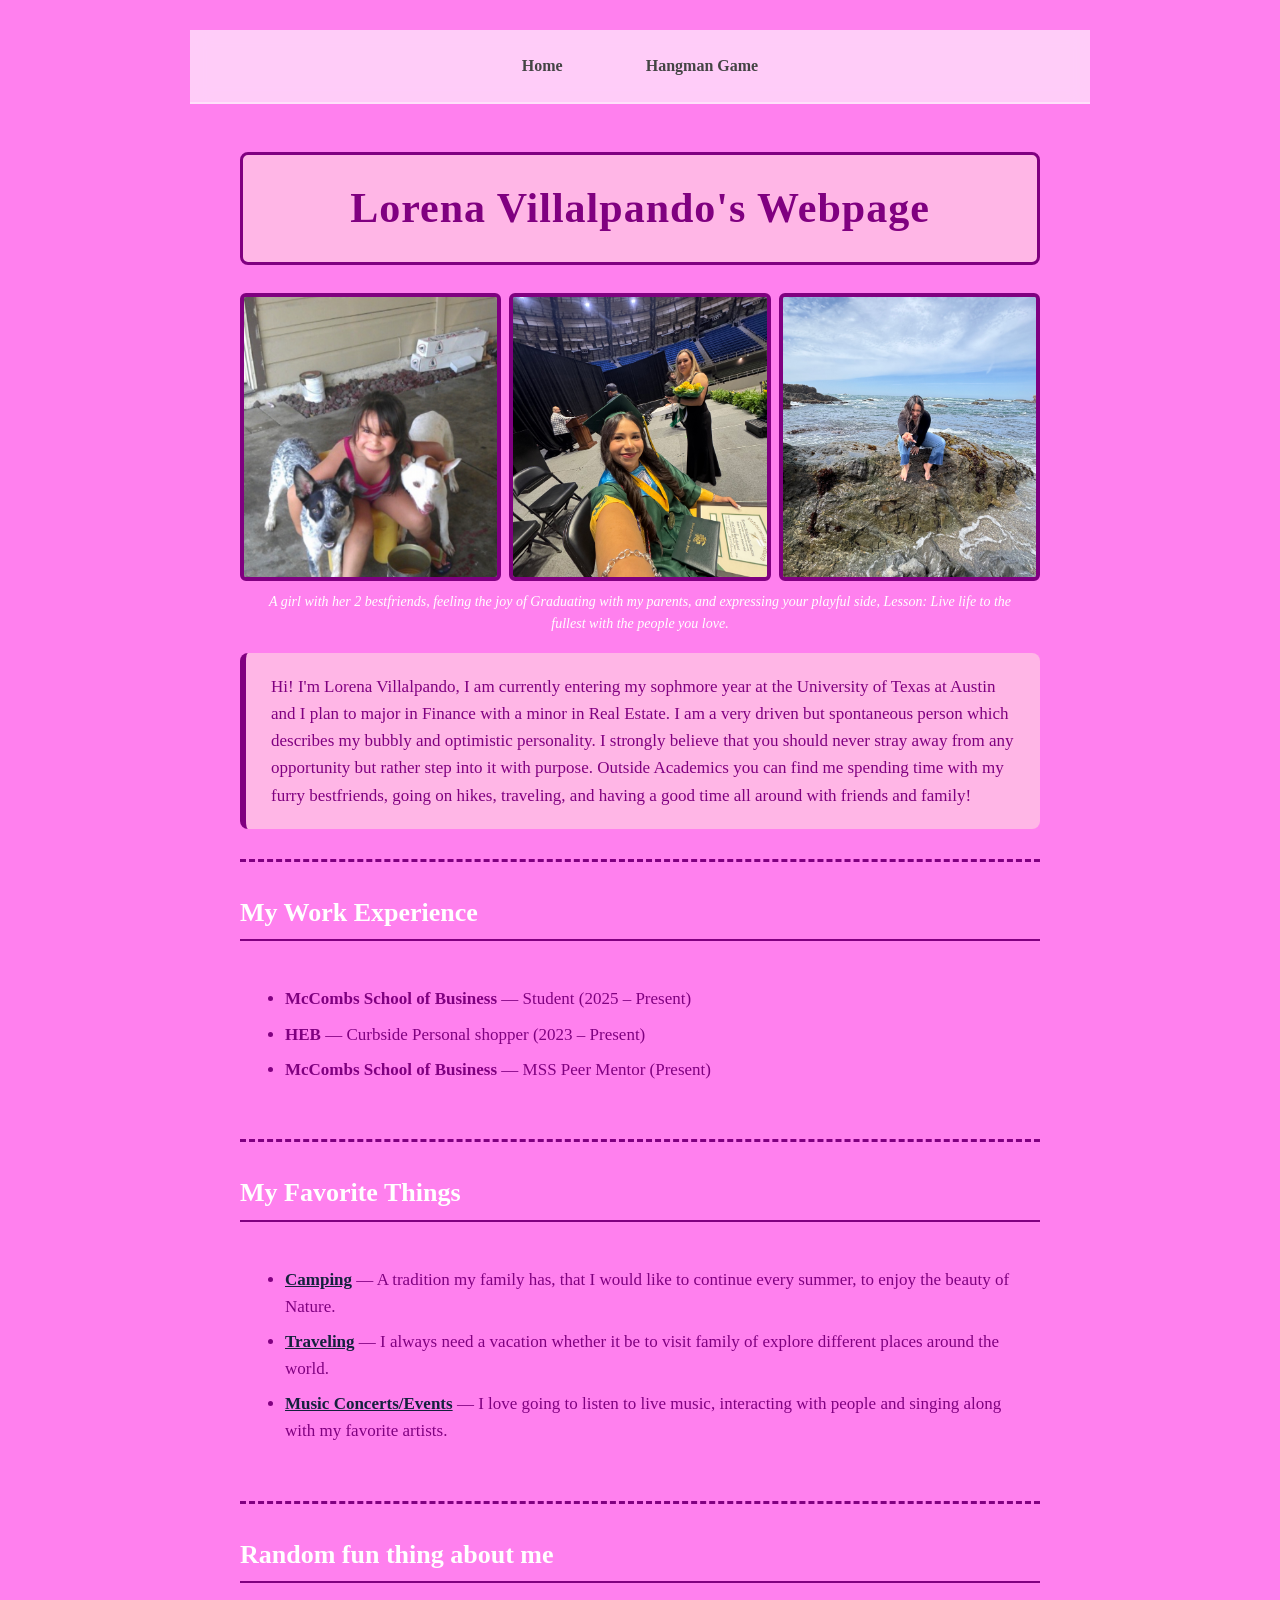
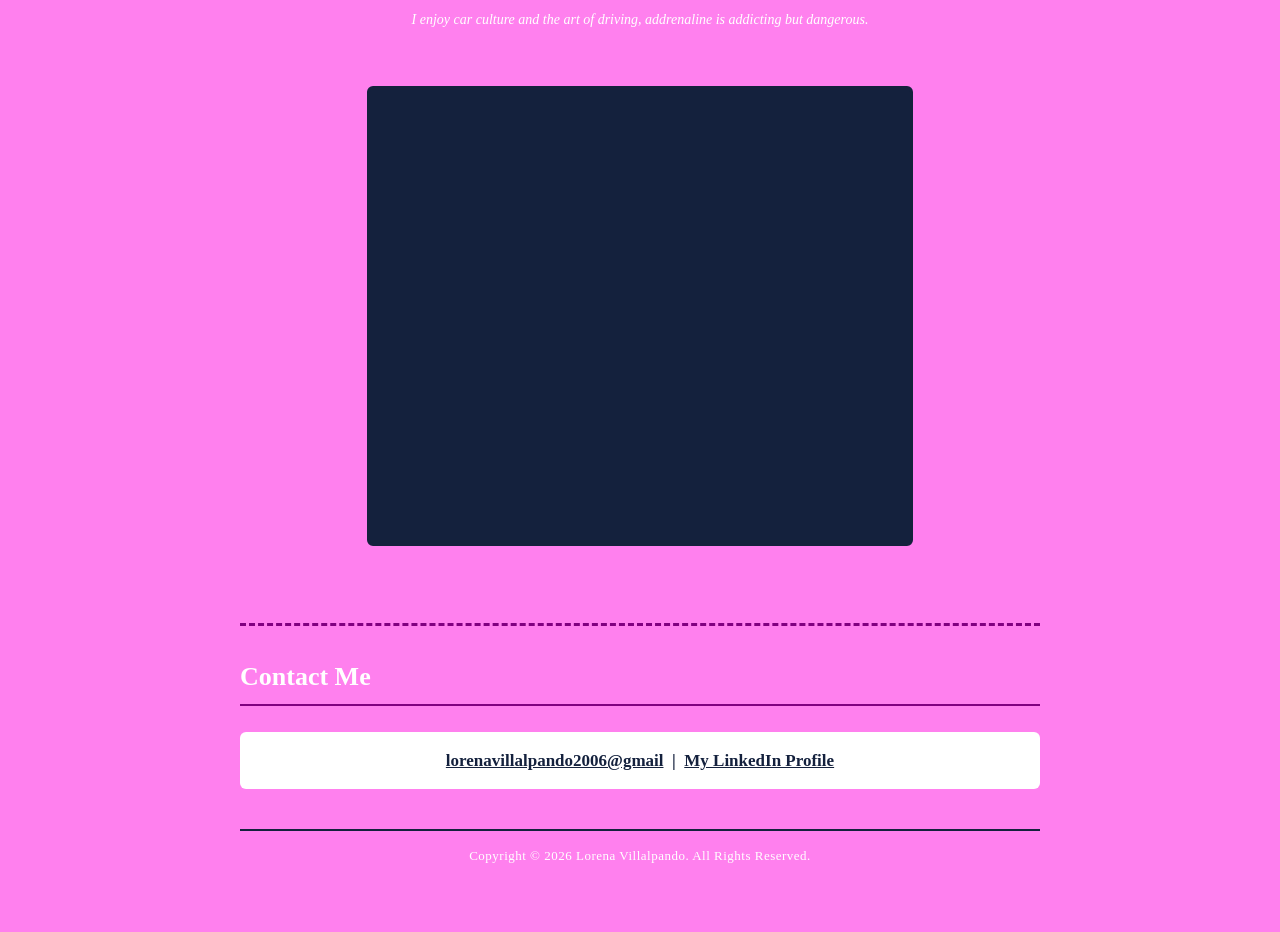
<file: index.html>
<!DOCTYPE html>
<html>
<head>
  <!--The <title> tag is the name that shows up in the browser tab-->
  <title>Lorena Villalpando's Webpage</title>

  <!--This line connects our HTML page to a separate CSS file called style.css.
      CSS controls how the page looks (colors, fonts, spacing).
      Keeping CSS in its own file is a best practice—it keeps HTML clean.-->
  <link rel="stylesheet" href="style.css">
</head>

<body>
  <nav>
    <a href="index-LV.html">Home</a>
    <a href="hangman.html">Hangman Game</a>
  </nav>
  <div class="content">
  

  <!--This is the title at the top of the page-->
  <h1 class="page-title">Lorena Villalpando's Webpage</h1>

  <!--Three photos in a horizontal row.
      The middle one is NOT actually me—see the caption below.
      Lesson for class: alt text should always be honest about what an image is.-->
  <div class="photo-row">
    <img class="row-photo"
         alt="Lorena sitting with arms around her two dogs"
         src="lorena and her dogs.jpg" />
    <img class="row-photo"
         alt="A selfie of lorena sitting down on stage with her graduation atire and her mom standing in the backgroud with flowers"
         src="lorena at graduation.jpg" />
    <img class="row-photo"
         alt="lorena posing as spiderman on top of a huge rock at the beach"
         src="Lorena at the beach.jpg" />
  </div>
  <p class="caption">
    <em>A girl with her 2 bestfriends, feeling the joy of Graduating with my parents, and expressing your playful side,
    Lesson: Live life to the fullest with the people you love.</em>
  </p>

  <!--This is the About Me paragraph-->
  <p class="about-me">
    Hi! I'm Lorena Villalpando, I am currently
	entering my sophmore year at the University of Texas at Austin and
	I plan to major in Finance with a minor in Real Estate.
	I am a very driven but spontaneous person which describes my bubbly and optimistic personality.
	I strongly believe that you should never stray away from any opportunity but rather step into it with purpose.
	Outside Academics you can find me spending time with my furry bestfriends, going on hikes,
	traveling, and having a good time all around with friends and family!
  </p>

  <hr />

  <!--Work experience as a bulleted list-->
  <h3>My Work Experience</h3>
  <ul>
    <li><strong>McCombs School of Business</strong> &mdash; Student (2025 &ndash; Present)</li>
    <li><strong>HEB</strong> &mdash; Curbside Personal shopper (2023 &ndash; Present)</li>
    <li><strong>McCombs School of Business</strong> &mdash; MSS Peer Mentor (Present)</li>
  </ul>

  <hr />

  <!--My Favorite Things: a bulleted list of links-->
  <h3>My Favorite Things</h3>
  <ul>
    <li><a href="https://lakesiskiyouresort.com/" target="_blank">Camping</a> &mdash; A tradition my family has, that I would like to continue every summer, to enjoy the beauty of Nature.</li>
    <li><a href="https://www.southwest.com/" target="_blank">Traveling</a> &mdash; I always need a vacation whether it be to visit family of explore different places around the world.</li>
    <li><a href="https://www.ticketmaster.com/?msockid=3727f1ca3d2c6d9431bfe7993c6e6c5a" target="_blank">Music Concerts/Events</a> &mdash; I love going to listen to live music, interacting with people and singing along with my favorite artists.
  </ul>

  <hr />

  <!--YouTube videos: each one is an iframe.
      Tip for students: to add your own, go to YouTube > Share > Embed,
      and copy the FULL iframe tag.-->
  <h3>Random fun thing about me</h3>
   <p class="caption">
    <em>I enjoy car culture and the art of driving, addrenaline is addicting but dangerous.</em>
  </p>

  <div class="video-grid">

<iframe width="807" height="454" src="https://www.youtube.com/embed/3BEHQEiDgW0" title="F1 Edit - Survivor (2024 Hype Video)" frameborder="0" allow="accelerometer; autoplay; clipboard-write; encrypted-media; gyroscope; picture-in-picture; web-share" referrerpolicy="strict-origin-when-cross-origin" allowfullscreen></iframe>
  </div>

  <hr />

  <!--Contact section.
      The mailto: link opens the user's email program.
      LinkedIn opens in a new tab.-->
  <h3>Contact Me</h3>
  <p class="contact-line">
    <a href="https://mail.google.com/mail/u/0/#inbox">lorenavillalpando2006@gmail</a>
    &nbsp;|&nbsp;
    <a href="https://www.linkedin.com/in/lorena-villalpando-damian/" target="_blank">My LinkedIn Profile</a>
  </p>

  <!--Footer with copyright-->
  <footer class="page-footer">
    Copyright &copy; 2026 Lorena Villalpando. All Rights Reserved.
  </footer>
</file>
<file: style.css>
/* ============================================================
   Clint Tuttle's Webpage - style.css
   ============================================================
   Color palette (UT Austin inspired):
   - Burnt orange: #BF5700  (primary background)
   - Navy:        #14213D   (primary text)
   - Khaki:       #E8DCC4   (cards / content panels)
   - White:       #FFFFFF   (highlights and contrast)
   ============================================================ */

/* ---- Page basics ---- */
body {
  background-color: #FF80EE;          /* pink background */ FF1C6F  D68FFF  FF9EF2
  color: purple;                     /* Dark pink text for contrast  */
  font-family: Georgia, "Times New Roman", serif;
  max-width: 900px;
  margin: 0 auto;                     /* centers the whole page  */
  padding: 30px 20px;
  line-height: 1.6;
}

/* ---- Page title ---- */
.page-title {
  text-align: center;
  color: purple;                     /* navy title */
  background-color: #ffb6e6;          /* khaki bar behind title */
  font-size: 42px;
  font-weight: bold;
  padding: 20px;
  border: 3px solid purple;
  border-radius: 8px;
  letter-spacing: 1px;
}

/* ---- Photo row at top: three images side-by-side ---- */
.photo-row {
  display: flex;                      /* puts items in a row */
  justify-content: center;            /* centers them horizontally */
  align-items: stretch;
  gap: 8px;                           /* small space between photos */
  margin: 20px 0 10px 0;
}

.row-photo {
  width: 33%;                         /* each photo takes ~one-third */
  height: 280px;                      /* all photos same height */
  object-fit: cover;                  /* crop to fill, no distortion */
  border: 4px solid purple;          /* navy frame */
  border-radius: 6px;
  background-color: #FFFFFF;
}

/* ---- Section headings (Fall 2026 Schedule, Videos, etc.) ---- */
h3 {
  color: #FFFFFF;                     /* white headings on orange */
  font-size: 26px;
  border-bottom: 2px solid purple;
  padding-bottom: 6px;
  margin-top: 30px;
}

/* ---- About Me paragraph ---- */
.about-me{
  background-color: #ffb6e6;          /* khaki "card" */
  color: purple;
  padding: 20px 25px;
  border-radius: 8px;
  border-left: 6px solid purple;
  font-size: 17px;
}

/* ---- Resume line ---- */
.resume-line {	
  text-align: center;
  background-color: #FFFFFF;
  color: #14213D;
  padding: 12px;
  border-radius: 6px;
  font-size: 18px;
  font-weight: bold;
}

/* ---- Captions under photos ---- */
.caption {
  text-align: center;
  color: #FFFFFF;
  font-size: 14px;
  margin-top: 0;
  padding: 0 20px;
}

/* ---- Lists ---- */
ol, ul {
  background-color: light pink;
  color: purple;
  padding: 18px 18px 18px 45px;       /* extra left padding for bullets */
  border-radius: 8px;
  font-size: 17px;
}

li {
  margin-bottom: 8px;
}

/* ---- Links ---- */
a {
  color: #14213D;
  font-weight: bold;
  text-decoration: underline;
}

a:hover {
  color: #FF1C6F;
  background-color: #FFFFFF;
  padding: 1px 3px;
  border-radius: 3px;
}

/* ---- Horizontal rules ---- */
hr {
  border: none;
  border-top: 3px dashed purple;
  margin: 30px 0;
}

/* ---- Video grid: 2 videos per row ---- */
.video-grid {
  justify-items: center;
  text-align:center;
  background-color: light pink;
  padding: 40px;
  border-radius: 8px;
}

.video-grid iframe {
  width: 75%;
  justify-items: center;
  text-align:center;
  border: 3px solid #14213D;
  border-radius: 6px;
  background-color: #14213D;
}

/* ---- Contact line ---- */
.contact-line {
  text-align: center;
  background-color: #FFFFFF;
  color: #14213D;
  padding: 15px;
  border-radius: 6px;
  font-size: 17px;
  font-weight: bold;
}

/* ---- Footer ---- */
.page-footer {
  text-align: center;
  color: #FFFFFF;
  font-size: 13px;
  margin-top: 40px;
  padding: 15px;
  border-top: 2px solid #14213D;
  letter-spacing: 0.5px;
}

/* ---- Mobile / smaller screens ---- */
@media (max-width: 700px) {
  .video-grid {
    grid-template-columns: 1fr;
  }

  .page-title {
    font-size: 30px;
  }

  /* Stack the photos vertically on small screens */
  .photo-row {
    flex-direction: column;
    align-items: center;
  }

  .row-photo {
    width: 90%;
    height: 250px;
  }

  /* Stack contact links on small screens */
  .contact-line {
    font-size: 15px;
  }
}

<style>
    body {
      font-family: Arial, sans-serif;
      background-color: #fefcfb;
      color: #333;
      margin: 0;
      padding: 0;
    }

    nav {
      background-color: #f4a261;
      padding: 10px;
      text-align: center;
    }

    nav a {
      text-decoration: none;
      color: white;
      font-weight: bold;
      margin: 0 15px;
      padding: 8px 16px;
      border-radius: 5px;
      transition: 0.3s;
    }

    nav a:hover {
      background-color: #e76f51;
    }

    .content {
      padding: 20px;
      max-width: 800px;
      margin: auto;
    }
  </style>
  
  <style>
    body {
      font-family: Arial, sans-serif;
      background-color: #fefcfb;
      color: #333;
      margin: 0;
      padding: 0;
    }

    nav {
      background-color: #f4a261;
      padding: 10px;
      text-align: center;
    }

    nav a {
      text-decoration: none;
      color: white;
      font-weight: bold;
      margin: 0 15px;
      padding: 8px 16px;
      border-radius: 5px;
      transition: 0.3s;
    }

    nav a:hover {
      background-color: #e76f51;
    }

    .container {
      text-align: center;
      padding: 40px;
    }

    #wordDisplay {
      font-size: 2rem;
      letter-spacing: 10px;
      margin: 20px;
      font-weight: bold;
    }

    #message {
      font-size: 1.2rem;
      margin: 10px;
      color: #264653;
    }

    #lives {
      font-size: 1.2rem;
      margin-top: 10px;
      color: #e63946;
    }

    #letters {
      margin-top: 20px;
    }

    button {
      margin: 5px;
      padding: 8px 12px;
      font-size: 1rem;
      background-color: #2a9d8f;
      color: white;
      border: none;
      border-radius: 5px;
      cursor: pointer;
      transition: 0.2s;
    }

    button:hover {
      background-color: #21867a;
    }

    #restartBtn {
      background-color: #e76f51;
      margin-top: 15px;
    }

    #restartBtn:hover {
      background-color: #d65c3a;
    }
  </style>
  
  /* ------------------------------
   GLOBAL AESTHETIC THEME
------------------------------ */

body {
  margin: 0;
  padding: 0;
  font-family: "Poppins", sans-serif;
  background: linear-gradient(135deg, #ffe6f2, #e3f2ff, #f9e7ff);
  background-size: 300% 300%;
  animation: gradientShift 12s ease infinite;
  color: #333;
  text-align: center;
}

@keyframes gradientShift {
  0% { background-position: 0% 50%; }
  50% { background-position: 100% 50%; }
  100% { background-position: 0% 50%; }
}

/* ------------------------------
   NAV BAR
------------------------------ */

nav {
  background: rgba(255, 255, 255, 0.6);
  backdrop-filter: blur(10px);
  padding: 15px;
  display: flex;
  justify-content: center;
  gap: 25px;
  border-bottom: 2px solid rgba(255, 255, 255, 0.4);
}

nav a {
  text-decoration: none;
  font-weight: 600;
  color: #444;
  padding: 8px 14px;
  border-radius: 8px;
  transition: 0.3s;
}

nav a:hover {
  background: #ffb3d9;
  color: white;
}

/* ------------------------------
   CONTAINER CARD
------------------------------ */

.container {
  background: rgba(255, 255, 255, 0.7);
  backdrop-filter: blur(12px);
  width: 80%;
  max-width: 700px;
  margin: 40px auto;
  padding: 30px;
  border-radius: 20px;
  box-shadow: 0 8px 25px rgba(0,0,0,0.1);
}

/* ------------------------------
   BUTTONS
------------------------------ */

button {
  background: #ff99cc;
  border: none;
  padding: 10px 18px;
  margin: 5px;
  border-radius: 10px;
  color: white;
  font-size: 18px;
  cursor: pointer;
  transition: 0.25s;
}

button:hover {
  background: #ff66b3;
  transform: translateY(-2px);
}

button:disabled {
  background: #d8d8d8;
  cursor: not-allowed;
}

/* Hint + Restart buttons */
#hintBtn, #restartBtn, #dailyBtn {
  background: #8ab6ff;
}

#hintBtn:hover, #restartBtn:hover, #dailyBtn:hover {
  background: #5f94ff;
}

/* ------------------------------
   WORD + MESSAGE DISPLAY
------------------------------ */

#wordDisplay {
  font-size: 32px;
  letter-spacing: 8px;
  margin: 20px 0;
  font-weight: 600;
}

#message {
  font-size: 22px;
  margin: 15px 0;
  font-weight: 600;
  color: #ff4da6;
}

#lives, #timer, #score {
  font-size: 20px;
  margin: 10px 0;
}

/* ------------------------------
   HANGMAN DRAWING
------------------------------ */

#hangmanDrawing {
  font-family: monospace;
  font-size: 18px;
  white-space: pre;
  margin: 20px 0;
  color: #444;
}

/* ------------------------------
   LETTER BUTTON GRID
------------------------------ */

#letters {
  margin-top: 20px;
}

#letters button {
  width: 40px;
  height: 40px;
  font-size: 18px;
  border-radius: 10px;
}

/* ------------------------------
   SELECT DROPDOWN
------------------------------ */

#difficultySelect {
  padding: 10px;
  border-radius: 10px;
  border: 2px solid #ccc;
  font-size: 18px;
  background: white;
  margin-bottom: 15px;
  transition: 0.3s;
}

#difficultySelect:hover {
  border-color: #ff99cc;
}
/* ------------------------------
   ANIMATED HANGMAN
------------------------------ */

#hangmanContainer {
  position: relative;
  width: 200px;
  height: 260px;
  margin: 20px auto;
}

.gallow {
  background: #444;
  position: absolute;
}

.gallow.base {
  width: 160px;
  height: 10px;
  bottom: 0;
  left: 20px;
}

.gallow.pole {
  width: 10px;
  height: 220px;
  bottom: 10px;
  left: 40px;
}

.gallow.top {
  width: 120px;
  height: 10px;
  top: 30px;
  left: 40px;
}

.gallow.rope {
  width: 4px;
  height: 40px;
  top: 40px;
  left: 150px;
  background: #444;
}

/* Hangman body parts */

.man {
  position: absolute;
  background: #ff66b3;
  opacity: 0;
  transition: opacity 0.6s ease;
}

.man.head {
  width: 40px;
  height: 40px;
  border-radius: 50%;
  top: 80px;
  left: 130px;
}

.man.body {
  width: 6px;
  height: 60px;
  top: 120px;
  left: 150px;
}

.man.arm-left {
  width: 40px;
  height: 6px;
  top: 140px;
  left: 112px;
  transform: rotate(20deg);
}

.man.arm-right {
  width: 40px;
  height: 6px;
  top: 140px;
  left: 150px;
  transform: rotate(-20deg);
}

.man.leg-left {
  width: 40px;
  height: 6px;
  top: 180px;
  left: 112px;
  transform: rotate(-20deg);
}

.man.leg-right {
  width: 40px;
  height: 6px;
  top: 180px;
  left: 150px;
  transform: rotate(20deg);
}

.hidden {
  opacity: 0;
}

.visible {
  opacity: 1;
}
</file>
